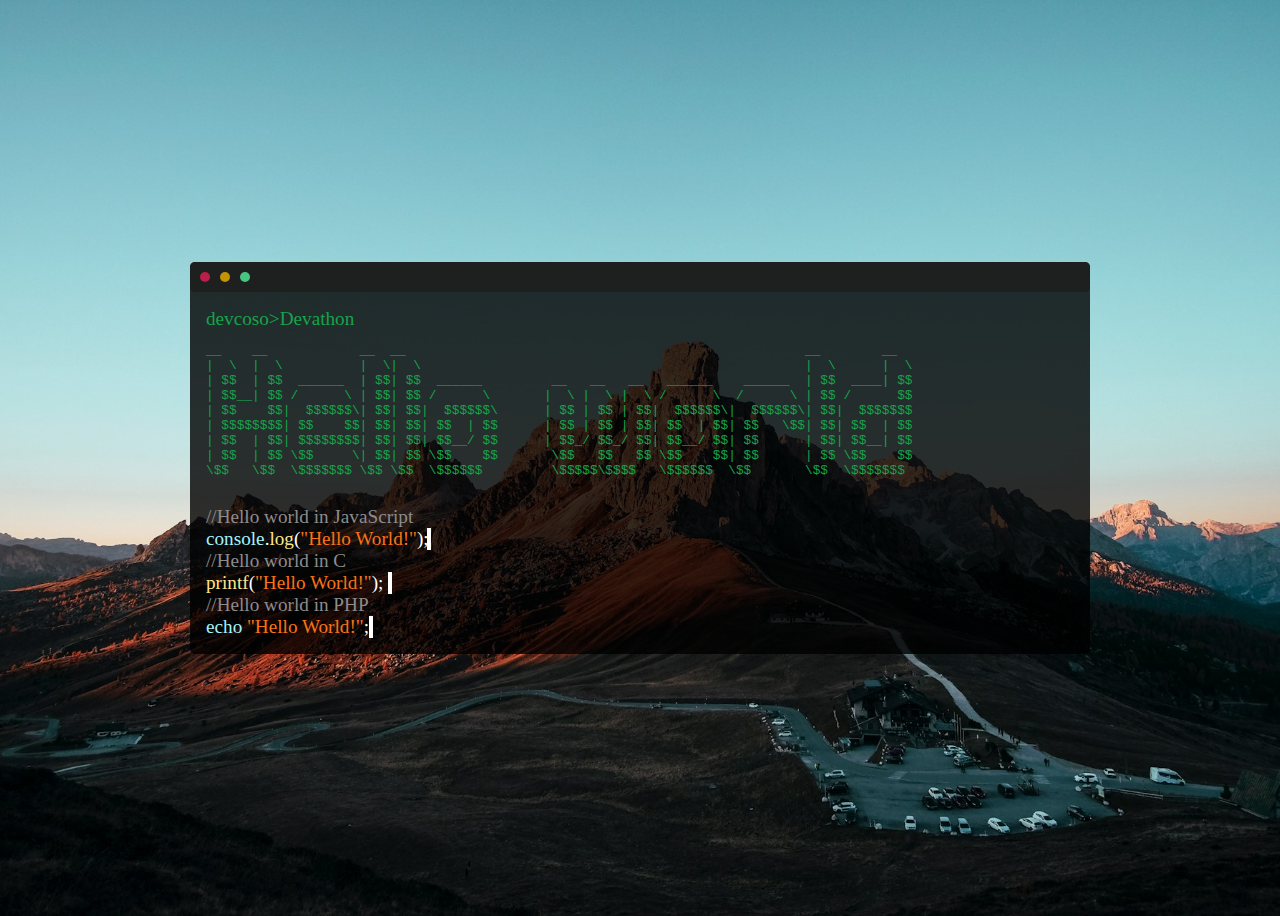
<file: HelloWorld/index.html>
<!DOCTYPE html>
<html lang="en">
<head>
    <meta charset="UTF-8">
    <meta name="viewport" content="width=device-width, initial-scale=1.0">
    <link rel="stylesheet" href="https://necolas.github.io/normalize.css/8.0.1/normalize.css">
    <link rel="stylesheet" href="styles.css">
    <title>Terminal</title>
</head>
<body>
    <div class="terminal">
        <div class="terminal_bar">
            <span class="icon red"></span>
            <span class="icon yellow"></span>
            <span class="icon green"></span>
        </div>
        <div class="content">
            <p>devcoso&gt;Devathon</p>
            <pre>
__    __            __  __                                                    __        __ 
|  \  |  \          |  \|  \                                                  |  \      |  \
| $$  | $$  ______  | $$| $$  ______         __   __   __   ______    ______  | $$  ____| $$
| $$__| $$ /      \ | $$| $$ /      \       |  \ |  \ |  \ /      \  /      \ | $$ /      $$
| $$    $$|  $$$$$$\| $$| $$|  $$$$$$\      | $$ | $$ | $$|  $$$$$$\|  $$$$$$\| $$|  $$$$$$$
| $$$$$$$$| $$    $$| $$| $$| $$  | $$      | $$ | $$ | $$| $$  | $$| $$   \$$| $$| $$  | $$
| $$  | $$| $$$$$$$$| $$| $$| $$__/ $$      | $$_/ $$_/ $$| $$__/ $$| $$      | $$| $$__| $$
| $$  | $$ \$$     \| $$| $$ \$$    $$       \$$   $$   $$ \$$    $$| $$      | $$ \$$    $$
\$$   \$$  \$$$$$$$ \$$ \$$  \$$$$$$         \$$$$$\$$$$   \$$$$$$  \$$       \$$  \$$$$$$$                                                                       
            </pre>
            <p class="comment">//Hello world in JavaScript</p>
            <p class="command-line js"><span class="blue">console</span>.<span class="yellow">log</span>(<span class="orange">"Hello World!"</span>);</p>
            <p class="comment">//Hello world in C</p>
            <p class="command-line c"><span class="yellow">printf</span>(<span class="orange">"Hello World!"</span>);</p>
            <p class="comment">//Hello world in PHP</p>
            <p class="command-line php"><span class="blue">echo </span><span class="orange">"Hello World!"</span>;</p>
        </div>
    </div>
</body>
</html>
</file>
<file: HelloWorld/styles.css>
body {
    height: 100vh;
    display: flex;
    justify-content: center;
    align-items: center;
    background-image: url('background.jpg');
    background-size: cover;
    background-position: center;
}

.terminal {
    max-width: 900px;
    margin: 0 1rem;
    width: 100%;
    background: rgba(0, 0, 0, 0.8);
    border-radius: 5px;
}

.terminal_bar{
    background-color: #1f1f1ff1;
    height: 10px;   
    padding: 10px;
    margin: 0px;
    border: 0px;
    display: flex;
    align-items: center;
    border-radius: 5px;
 }
 .icon{
    width: 10px;
    height: 10px;
    border-radius: 50%; 
    margin-right: 10px;¡
 }

.icon.green{
    background-color: #49c583; /* Cambia el color de fondo según tus preferencias */

}
.icon.red{
    background-color: #ba1e4a; /* Cambia el color de fondo según tus preferencias */

}.icon.yellow{
    background-color: #c39304; /* Cambia el color de fondo según tus preferencias */
}

.content {
    padding: 1rem;
}

.content p {
    color: #16a34a;
    font-size: 1.2rem;
    margin: 0;
}

.content pre {
    color: #16a34a;
    font-size: 0.2rem;
    width: auto;
}

@media (min-width: 480px) {
    .content pre  {
        font-size: 0.3rem;
    }
}

@media (min-width: 768px) {
    .content pre  {
        font-size: 0.5rem;
    }
}

@media (min-width: 1280px) {
    .content pre  {
        font-size: 0.8rem;
    }
}

.content .comment {
    color: #8c8c8c;;
}

.content .command-line {
    color: #fff;
    display: block;
    white-space: nowrap;
    border-right: 4px solid;
    overflow: hidden;
}

.command-line .blue {
    color: #a5f3fc;
}

.command-line .yellow {
    color: #fde68a;
}

.command-line .orange {
    color: #f97316;
}

.command-line.js{
    width: 23ch;
    animation: typing 2s steps(23),
    blink .5s step-end infinite alternate;
}
.command-line.c{
    width: 19ch;
    animation: typing 2s steps(19),
    blink .5s step-end infinite alternate;
}

.command-line.php{
    width: 17ch;
    animation: typing 2s steps(17),
    blink .5s step-end infinite alternate;
}

@keyframes typing{
    from{
        width: 0;
    }
}
@keyframes blink{
    50% { border-color: transparent;}
}
</file>
